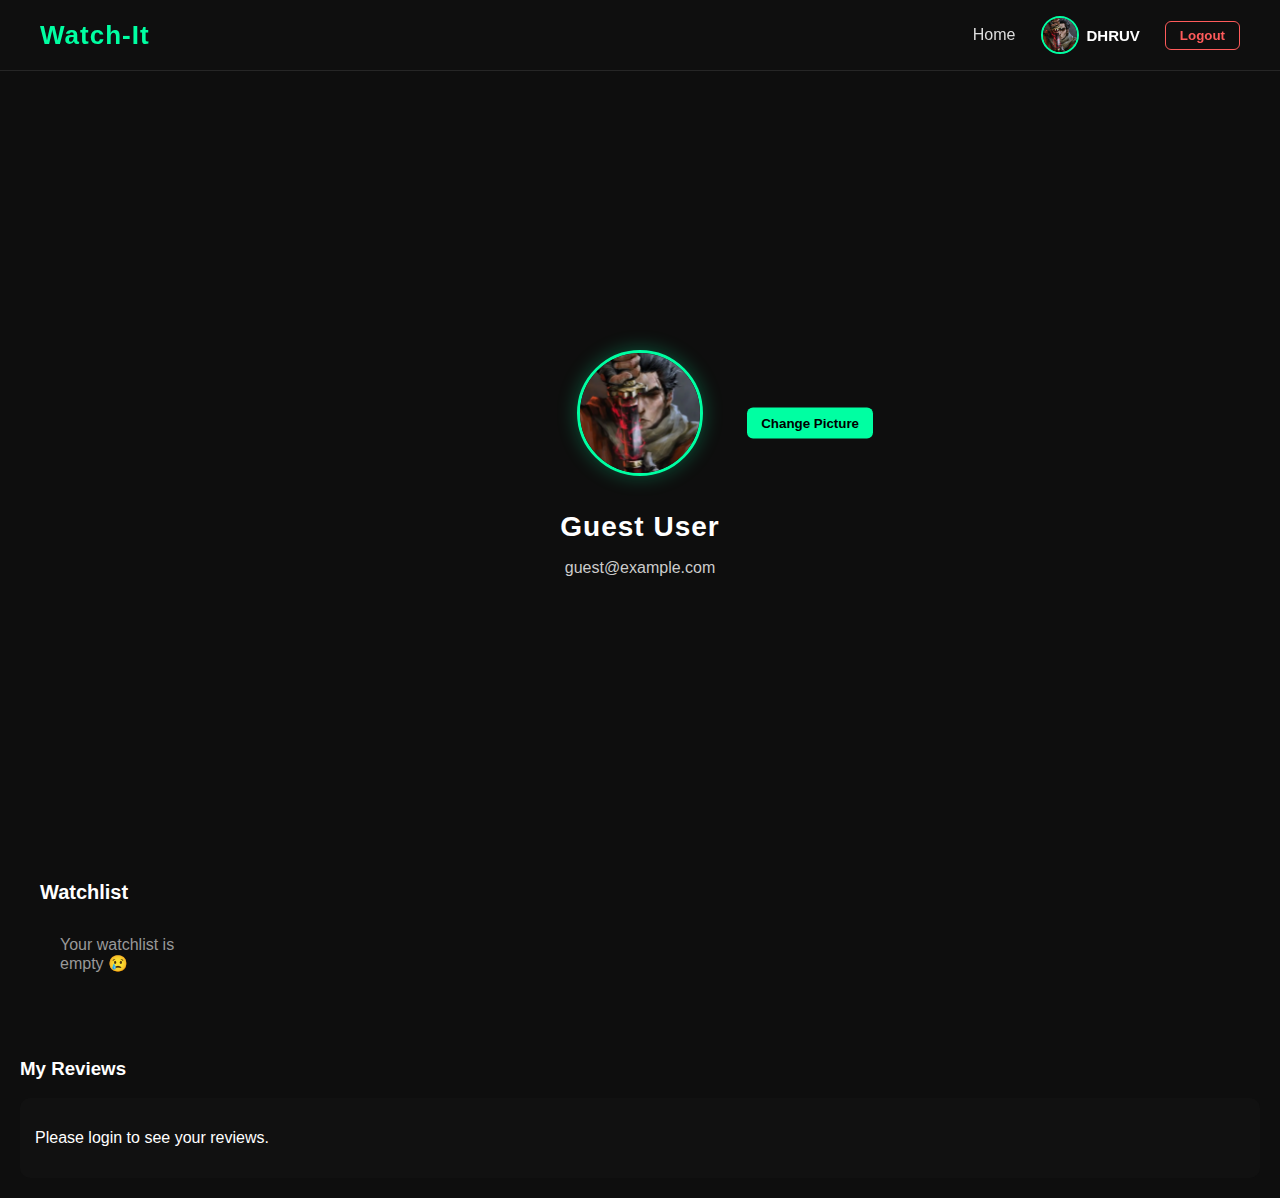
<file: dashboard.html>
<!DOCTYPE html>
<html lang="en">
<head>
  <meta charset="UTF-8">
  <meta name="viewport" content="width=device-width, initial-scale=1.0">
  <title>My Dashboard - Watch-It</title>
  <link rel="stylesheet" href="css/dashboard.css">
</head>

<body>

<!-- ===== NAVBAR ===== -->
<header class="navbar">
  <div class="logo">Watch-It</div>

  <nav class="nav-links">
    <a href="index.html" class="nav-item">Home</a>

    <div class="user-info">
      <img id="navProfilePic" src="assets/profile/default-avatar.png" alt="User Avatar" class="nav-avatar">
      <span id="navUserName">DHRUV</span>
    </div>

    <button id="logoutBtn" class="logout-btn">Logout</button>
  </nav>
</header>

<script src="js/navbar.js"></script>

<!-- ===== USER PROFILE SECTION ===== -->
<section class="profile-section">

  <div class="profile-header">

    <!-- ✅ FIXED PATH -->
    <img id="profilePic" src="assets/profile/default-avatar.png" alt="Profile Picture" class="profile-pic">

    <button id="changePicBtn" class="change-btn">Change Picture</button>

    <!-- ✅ FILE INPUT ADDED -->
    <input type="file" id="uploadProfilePic" accept="image/*" style="display:none;">
  </div>

  <div class="profile-info">
    <h2 id="userName">DHRUV</h2>
    <p id="userEmail">dhruvjangra662@gmail.com</p>
  </div>

</section>

<!-- ===== WATCHLIST ===== -->
<section class="watchlist-section">
  <h2>Watchlist</h2>
  <div id="watchlist" class="similar-grid"></div>
</section>

<!-- ===== REVIEWS ===== -->
<section class="user-section">
  <h3>My Reviews</h3>
  <div id="myReviews" class="review-list"></div>
</section>

<script src="js/dashboard.js" defer></script>
</body>
</html>
</file>
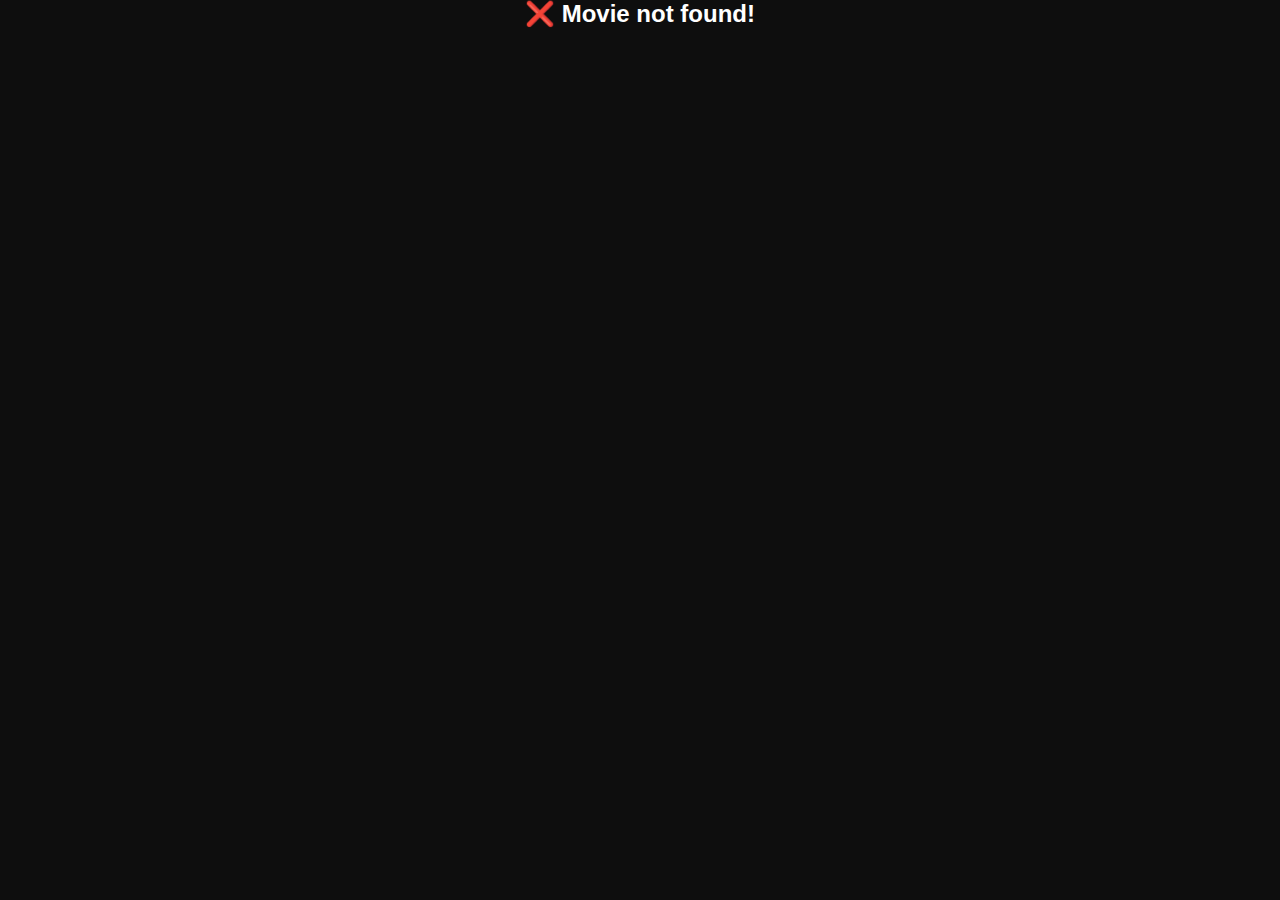
<file: movie.html>
<!DOCTYPE html>
<html lang="en">
<head>
  <meta charset="UTF-8" />
  <meta name="viewport" content="width=device-width, initial-scale=1.0" />
  <title>Movie - Watch-It</title>
  <link rel="stylesheet" href="css/style.css" />
</head>

<body>
  <!-- ===== NAVBAR ===== -->
  <header class="navbar">
    <div class="logo">Watch-It</div>
    <nav class="nav-links">
      <a href="index.html" class="nav-item">Home</a>
      <a id="navLogin" href="login.html" class="nav-item">Login</a>
      <!-- Logout will be injected dynamically -->
    </nav>
  </header>

  <script src="js/navbar.js"></script>

  <!-- ===== BACKDROP ===== -->
  <div id="movieBackdrop" class="backdrop"></div>

  <!-- ===== MOVIE PAGE MAIN ===== -->
  <main class="movie-page">
    <!-- ===== POSTER + META ===== -->
    <section class="movie-header">
      <img id="moviePoster" class="poster" alt="Movie Poster" />

      <div class="movie-meta">
        <h1 id="movieTitle"></h1>
        <p id="viewCount" class="views"></p>
        <div id="genreTags" class="genre-tags"></div>

        <p id="movieYear"></p>
        <p id="movieRelease"></p>
        <br />
        <p id="movieDescription"></p>
        <br />

        <strong>Cast:</strong>
        <div id="castList" class="cast-grid"></div>
      </div>
    </section>

    <!-- ===== TRAILER + INFO ===== -->
    <section class="trailer-section">
      <h3 class="section-heading">Watch Trailer & Info</h3>

      <div class="trailer-container">
        <!-- LEFT: Trailer -->
        <div class="trailer-left">
          <iframe id="trailerFrame" frameborder="0" allowfullscreen></iframe>
        </div>

        <!-- RIGHT: Movie Details -->
        <div class="trailer-right">
          <h4>Movie Stats</h4>
          <p><strong>Runtime:</strong> <span id="movieRuntime"></span></p>
          <p><strong>Release Year:</strong> <span id="movieYearDetail"></span></p>
          <p><strong>Genre:</strong> <span id="movieGenreDetail"></span></p>
          <p><strong>Views:</strong> <span id="movieViews"></span></p>

          <button id="watchlistBtn" class="watchlist-btn">Add to Watchlist</button>
        </div>
      </div>
    </section>

    <!-- ===== SIMILAR MOVIES ===== -->
    <section class="section">
      <h3 class="section-heading">Similar Movies</h3>
      <div id="similarMovies" class="similar-grid"></div>
    </section>

    <!-- ===== REVIEWS SECTION ===== -->
    <section class="section reviews-section">
      <h3>Leave a Review</h3>

      <!-- ⭐ STAR RATING -->
      <div id="starRating" class="stars">
        <span data-star="1">★</span>
        <span data-star="2">★</span>
        <span data-star="3">★</span>
        <span data-star="4">★</span>
        <span data-star="5">★</span>
      </div>

      <!-- 📝 REVIEW INPUT -->
      <textarea id="reviewText" placeholder="Write your review..."></textarea>
      <button id="submitReviewBtn">Submit Review</button>

      <!-- 💬 USER REVIEWS -->
      <h3 style="margin-top:25px;">User Reviews</h3>
      <div id="userReviews" class="reviews-list"></div>
    </section>
  </main>

  <script src="js/movie.js" defer></script>
</body>
</html>
</file>
<file: css/dashboard.css>
body {
  background: #0e0e0e;
  color: white;
  font-family: "Poppins", sans-serif;
  margin: 0;
  padding: 0;
}

.navbar {
  display: flex;
  justify-content: space-between;
  align-items: center;
  padding: 20px;
  background: #111;
  border-bottom: 1px solid #222;
}

.logo {
  font-size: 24px;
  font-weight: 700;
  color: #00ffa2;
}

.logout-btn {
  background: #ff5252;
  color: white;
  border: none;
  padding: 8px 14px;
  border-radius: 6px;
  cursor: pointer;
  font-weight: bold;
}

.profile-section {
  text-align: center;
  padding: 40px 0 20px;
}

.profile-section img {
  width: 120px;
  height: 120px;
  border-radius: 50%;
  border: 3px solid #00ffa2;
  object-fit: cover;
}

.profile-section button {
  margin-top: 10px;
  padding: 8px 14px;
  background: #00ffa2;
  color: black;
  border: none;
  border-radius: 6px;
  cursor: pointer;
  font-weight: bold;
}

.user-section {
  padding: 20px;
}

.movie-grid {
  display: grid;
  grid-template-columns: repeat(auto-fit, minmax(160px, 1fr));
  gap: 16px;
  margin-top: 10px;
}

.movie-card {
  background: #1a1a1a;
  border-radius: 10px;
  overflow: hidden;
  cursor: pointer;
  transition: transform 0.2s;
}

.movie-card:hover {
  transform: scale(1.05);
}

.movie-card img {
  width: 100%;
  height: 230px;
  object-fit: cover;
}

.movie-card h4 {
  padding: 10px;
  font-size: 15px;
  color: #eee;
}

.review-list {
  background: #111;
  border-radius: 10px;
  padding: 15px;
}

.review-item {
  border-bottom: 1px solid #222;
  padding: 10px 0;
}

.review-item:last-child {
  border-bottom: none;
}


/* --- Fix Watchlist Movie Cards --- */

/* --- Compact Watchlist Movie Cards (like similar movies) --- */

/* --- WATCHLIST FIX: Compact grid like 'Similar Movies' --- */

/* --- Watchlist Section (Compact Grid, Like Similar Movies) --- */

.watchlist-section {
  margin: 40px auto;
  max-width: 1200px;
  padding: 0 30px;
}

.watchlist-section h2 {
  font-size: 20px;
  color: #fff;
  margin-bottom: 16px;
}

/* Reuse same style as Similar Movies */
#watchlist.similar-grid {
  display: grid;
  grid-template-columns: repeat(auto-fit, minmax(140px, 1fr));
  gap: 14px;
  justify-items: center;
}

#watchlist .movie-card {
  background: #1a1a1a;
  border-radius: 10px;
  overflow: hidden;
  width: 100%;
  max-width: 150px;
  cursor: pointer;
  transition: transform 0.2s;
  text-align: center;
}

#watchlist .movie-card:hover {
  transform: scale(1.05);
}

#watchlist .movie-card img {
  width: 100%;
  height: 220px;
  object-fit: cover;
  border-bottom: 1px solid #222;
}

#watchlist .movie-card h4 {
  font-size: 14px;
  padding: 6px;
  color: #eee;
  white-space: nowrap;
  overflow: hidden;
  text-overflow: ellipsis;
}



/* --- FORCE compact watchlist layout (exact similar-movies look) --- */
.watchlist-section {
  max-width: 1200px !important;
  margin: 30px auto !important;
  padding: 0 20px !important;
}

#watchlist {
  display: grid !important;
  /* fixed compact card width so posters stay close */
  grid-template-columns: repeat(auto-fill, minmax(120px, 1fr)) !important;
  gap: 10px !important;
  justify-content: start !important;   /* important: don't center the whole grid */
  align-items: start !important;
  width: 100% !important;
  box-sizing: border-box !important;
  padding-bottom: 6px !important;
}

/* card sizing */
#watchlist .movie-card {
  width: 120px !important;
  max-width: 120px !important;
  background: #1a1a1a;
  border-radius: 10px;
  overflow: hidden;
  cursor: pointer;
  text-align: center;
  box-shadow: 0 2px 6px rgba(0,0,0,0.45);
  margin: 0 !important;                 /* remove any centering margins */
}

/* poster size */
#watchlist .movie-card img {
  width: 100% !important;
  height: 170px !important;
  object-fit: cover !important;
  display: block;
}

/* title */
#watchlist .movie-card h4 {
  font-size: 13px;
  padding: 6px 6px 10px;
  color: #eee;
  white-space: nowrap;
  overflow: hidden;
  text-overflow: ellipsis;
}
  



/* --- Watchlist Compact Grid --- */
#watchlist.similar-grid {
  display: grid !important;
  grid-template-columns: repeat(auto-fill, minmax(120px, 1fr)) !important;
  gap: 10px !important;
  justify-content: start !important;
  padding: 0 20px !important;
}

#watchlist .movie-card img {
  width: 100%;
  height: 170px;
  object-fit: cover;
}

#watchlist .movie-card h4 {
  font-size: 13px;
  color: #eee;
  padding: 6px 4px 8px;
  white-space: nowrap;
  overflow: hidden;
  text-overflow: ellipsis;
}





.review-card-enhanced {
  display: flex;
  background: rgba(255,255,255,0.06);
  padding: 10px;
  border-radius: 10px;
  border: 1px solid rgba(255,255,255,0.1);
  margin-bottom: 12px;
  transition: 0.25s;
}

.review-card-enhanced:hover {
  background: rgba(255,255,255,0.12);
  transform: translateY(-3px);
}

/* ✅ SMALLER, CLEANER POSTER */
.review-poster {
  width: 60px;       /* reduced from 90 */
  height: 90px;      /* reduced from 130 */
  border-radius: 8px;
  object-fit: cover;
}

.review-right {
  padding-left: 12px;
  color: white;
  flex: 1;
}

.review-actions {
  margin-top: 6px;
  display: flex;
  gap: 8px;
}

.edit-btn {
  background: #00ffa2;
  color: #000;
  padding: 5px 8px;
  border-radius: 6px;
  cursor: pointer;
  border: none;
  font-weight: bold;
  font-size: 13px;
}

.delete-btn {
  background: #ff2e2e;
  color: white;
  padding: 5px 8px;
  border-radius: 6px;
  cursor: pointer;
  border: none;
  font-weight: bold;
  font-size: 13px;
}



/* ===== DASHBOARD NAVBAR FIX ===== */
.navbar {
  display: flex;
  justify-content: space-between;
  align-items: center;
  padding: 16px 40px;
  background: rgba(15, 15, 15, 0.85);
  backdrop-filter: blur(10px);
  border-bottom: 1px solid rgba(255, 255, 255, 0.1);
  position: sticky;
  top: 0;
  z-index: 1000;
}

.logo {
  font-size: 26px;
  font-weight: 700;
  color: #00ffa2;
  letter-spacing: 1px;
}

.nav-links {
  display: flex;
  align-items: center;
  gap: 25px;
}

.nav-item {
  color: #ddd;
  text-decoration: none;
  font-weight: 500;
  transition: color 0.2s;
}

.nav-item:hover {
  color: #00ffa2;
}

.user-info {
  display: flex;
  align-items: center;
  gap: 8px;
}

.nav-avatar {
  width: 34px;
  height: 34px;
  border-radius: 50%;
  object-fit: cover;
  border: 2px solid #00ffa2;
  cursor: pointer;
  transition: 0.2s;
}

.nav-avatar:hover {
  transform: scale(1.05);
}

#navUserName {
  color: #fff;
  font-weight: 600;
  font-size: 15px;
}

.logout-btn {
  background: transparent;
  border: 1px solid #ff5b5b;
  color: #ff5b5b;
  padding: 6px 14px;
  border-radius: 6px;
  font-weight: 600;
  cursor: pointer;
  transition: 0.3s;
}

.logout-btn:hover {
  background: #ff5b5b;
  color: #000;
}













/* === PROFILE SECTION (perfect center alignment) === */
.profile-section {
  display: flex;
  flex-direction: column;
  align-items: center;
  justify-content: center;
  min-height: 80vh;
  background: #0e0e0e;
  color: white;
  text-align: center;
  padding-top: 40px;
}

/* --- wrapper for image + button --- */
.profile-header {
  position: relative;
  display: inline-block; /* keeps it centered in parent */
  margin-bottom: 25px;
}

/* --- center the image absolutely within its own block --- */
.profile-pic {
  width: 140px;
  height: 140px;
  border-radius: 50%;
  border: 3px solid #00ffa2;
  object-fit: cover;
  box-shadow: 0 0 20px rgba(0, 255, 162, 0.3);
  display: block;
  margin: 0 auto; /* ensures the circle is horizontally centered */
  transition: transform 0.3s ease;
}

.profile-pic:hover {
  transform: scale(1.05);
}

/* --- position button to the right side of the image --- */
.change-btn {
  position: absolute;
  top: 50%;
  right: -170px; /* adjust how far right the button sits */
  transform: translateY(-50%);
  background: #00ffa2;
  border: none;
  color: #000;
  padding: 10px 18px;
  border-radius: 8px;
  cursor: pointer;
  font-weight: 600;
  transition: 0.3s ease;
  white-space: nowrap;
}

.change-btn:hover {
  background: #00d98a;
  transform: translateY(-50%) scale(1.05);
}

/* --- below: centered name + email --- */
.profile-info h2 {
  font-size: 28px;
  font-weight: 700;
  margin: 10px 0 4px;
  color: #fff;
  letter-spacing: 1px;
}

.profile-info p {
  font-size: 16px;
  color: #ccc;
}

/* --- mobile: button drops below pic --- */
@media (max-width: 700px) {
  .change-btn {
    position: static;
    transform: none;
    margin-top: 12px;
  }
}
</file>
<file: css/style.css>
/* RESET */
*{
  margin:0; padding:0; box-sizing:border-box;
  font-family: "Poppins", sans-serif;
}

body{
  background:#0e0e0e;
  color:white;
}

/* NAVBAR */
.navbar{
  display:flex;
  justify-content:space-between;
  align-items:center;
  padding:20px;
  background: rgba(0,0,0,0.5);
  backdrop-filter: blur(8px);
  border-bottom:1px solid #222;
  position:sticky;
  top:0;
  z-index: 999;
}

.logo{
  font-size:26px;
  font-weight:700;
  color:#00ffa2;
}

.nav-links a{
  margin-left:15px;
  color:#bbb;
  text-decoration:none;
  transition:0.2s;
}

.nav-links a:hover{
  color:white;
}

.signup-btn{
  background:#00ffa2;
  color:black !important;
  padding:6px 12px;
  border-radius:5px;
  font-weight:bold;
}

/* HERO */
.hero{
  text-align:center;
  padding:40px 10px;
}

.hero h1{
  font-size:32px;
  margin-bottom:15px;
}

.search-box{
  padding:12px;
  width:80%;
  max-width:400px;
  border-radius:8px;
  border:none;
  outline:none;
  background:#1a1a1a;
  color:white;
  font-size:16px;
}

/* MOVIE GRID */
.movie-grid{
  padding:20px;
  display:grid;
  grid-template-columns: repeat(auto-fit, minmax(180px,1fr));
  gap:18px;
}

.movie-card{
  background:#1a1a1a;
  border-radius:10px;
  overflow:hidden;
  cursor:pointer;
  transition:0.2s;
}

.movie-card:hover{
  transform:scale(1.06);
}

.movie-card img{
  width:100%; height:270px; object-fit:cover;
}

.movie-card h3{
  padding:10px;
  font-size:17px;
}

.movie-card p{
  padding:0 10px 10px;
  font-size:14px;
  color:#aaa;
}

/* Compact thumbnails — keep original poster aspect (portrait 2:3) */
.movie-grid.compact .movie-card {
  position: relative;
  background: #1a1a1a;
  border-radius: 8px;
  overflow: hidden;
  width: 100%;
  max-width: 240px;
}

.movie-grid.compact .movie-card img {
  width: 100%;
  /* keep poster ratio (portrait). 2 / 3 => width : height */
  aspect-ratio: 2 / 3;        /* USE 16/9 if your posters are wide */
  object-fit: cover;          /* crop same as normal posters */
  object-position: center;    /* keep center of poster visible */
  display: block;
  border-radius: 6px;
}

/* smaller title under the poster */
.movie-grid.compact .movie-card h3 {
  font-size: 13px;
  padding: 6px 8px 4px;
  white-space: nowrap;
  overflow: hidden;
  text-overflow: ellipsis;
}

.movie-grid.compact .movie-card p {
  font-size: 11px;
  color: #aaa;
  padding: 0 8px 8px;
}





/* ✅ BACKDROP FULLSCREEN */
.backdrop {
  position: fixed;
  top: 0;
  left: 0;
  width: 100%;
  height: 100vh;
  background-size: cover;
  background-position: center;
  background-repeat: no-repeat;
  filter: blur(8px) brightness(0.3);
  z-index: -2;
}

.backdrop::after {
  content: "";
  position: absolute;
  top: 0; left: 0;
  width: 100%; height: 100%;
  background: rgba(0,0,0,0.55);
  z-index: -1;
}

/* MOVIE PAGE */
.movie-page {
  max-width: 1200px;
  margin: auto;
  padding-top: 120px;
  padding-left: 30px;
  padding-right: 30px;
  padding-bottom: 30px;
  color: white;
  position: relative;
  z-index: 10;
  backdrop-filter: blur(3px);
}

/* HEADER */
.movie-header {
  display: flex;
  gap: 30px;
  margin-top: 20px;
}

.poster {
  width: 280px;
  border-radius: 12px;
  box-shadow: 0 8px 25px rgba(0,0,0,0.7);
}

/* META */
.movie-meta {
  flex: 1;
}

/* GENRE TAGS */
.genre-tags {
  display: flex;
  gap: 8px;
  margin: 8px 0;
}

.genre-tags span {
  background: #00ffa2;
  color: black;
  padding: 4px 10px;
  border-radius: 12px;
  font-size: 13px;
  font-weight: bold;
}

/* RATING + VIEWS */
.rating-box {
  font-size: 22px;
  font-weight: bold;
  margin-top: 6px;
  color: gold;
}

.views {
  color: #00ffa2;
  font-size: 14px;
  margin-bottom: 6px;
}

/* CAST */
.cast-grid {
  display: flex;
  gap: 15px;
  margin-top: 8px;
}

.cast-card {
  text-align: center;
  width: 90px;
}

.cast-card img {
  width: 90px;
  height: 90px;
  border-radius: 50%;
  object-fit: cover;
  border: 2px solid #00ffa2;
}

.cast-card p {
  font-size: 12px;
  margin-top: 4px;
}

/* SIMILAR MOVIES */
.similar-grid {
  display: grid;
  grid-template-columns: repeat(auto-fit, minmax(160px,1fr));
  gap: 18px;
  margin-top: 12px;
}

.similar-card {
  background:#1a1a1a;
  border-radius:10px;
  overflow:hidden;
  cursor:pointer;
  transition:0.2s;
  text-align:center;
}

.similar-card:hover {
  transform:scale(1.06);
}

.similar-card img {
  width:100%;
  height:240px;
  object-fit:cover;
}

.similar-card h4 {
  font-size:15px;
  padding:8px;
}

/* SECTIONS */
.section {
  margin-top: 35px;
}

/* STARS */
.stars span {
  font-size: 26px;
  cursor: pointer;
  color: gray;
  transition: 0.2s;
}

.stars span.active {
  color: gold;
}

/* REVIEW BOX */
textarea {
  width: 100%;
  height: 120px;
  padding: 10px;
  background: #111;
  color: white;
  border: 1px solid #333;
  border-radius: 8px;
  margin-top: 6px;
}

button {
  margin-top: 8px;
  padding: 10px 18px;
  border: none;
  background: #00ffa2;
  color: black;
  border-radius: 6px;
  font-weight: bold;
  cursor: pointer;
}

/* TRAILER */
iframe#trailerFrame {
  display: block;
  width: 100%;
  height: 400px;
  border: 2px solid #00ffa2;
  position: relative;
  z-index: 10;
}

.search-filter-bar {
  display: flex;
  justify-content: center;
  align-items: center;
  flex-wrap: wrap;
  gap: 10px;
  margin-top: 20px;
}

.filter-select {
  background: #1a1a1a;
  color: white;
  border: 1px solid #333;
  padding: 10px;
  border-radius: 8px;
  outline: none;
  font-size: 15px;
  cursor: pointer;
}

.filter-select:hover {
  border-color: #00ffa2;
} 







/* === Similar Movies Section (Compact + Uniform) === */
.similar-grid {
  display: flex;
  flex-wrap: wrap;
  justify-content: flex-start;
  gap: 16px;
  margin-top: 12px;
}

.similar-card {
  background: #1a1a1a;
  border-radius: 10px;
  overflow: hidden;
  cursor: pointer;
  transition: transform 0.25s ease, box-shadow 0.25s ease;
  text-align: center;
  flex: 0 0 180px;          /* fixed width for all cards */
  max-width: 180px;
}

.similar-card:hover {
  transform: scale(1.05);
  box-shadow: 0 4px 20px rgba(0, 0, 0, 0.6);
}

.similar-card img {
  width: 100%;
  aspect-ratio: 2 / 3;      /* consistent movie poster ratio */
  object-fit: cover;
  object-position: center;
  display: block;
  border-bottom: 1px solid #222;
}

.similar-card h4 {
  font-size: 13px;
  padding: 6px;
  color: white;
  white-space: nowrap;
  overflow: hidden;
  text-overflow: ellipsis;
}



/* --- Fix for Similar Movies heading --- */
/* --- Fix for Similar Movies Heading --- */
.section-heading {
  font-size: 20px;
  font-weight: 600;
  color: #00ffa2;
  margin-top: 50px;
  margin-bottom: 14px;
  position: relative;
  z-index: 10;
  text-transform: uppercase;
  letter-spacing: 0.5px;
}

.section-heading::after {
  content: "";
  display: block;
  width: 60px;
  height: 3px;
  background: #00ffa2;
  margin-top: 4px;
  border-radius: 2px;
}

#similarMovies {
  position: relative;
  z-index: 5;
  margin-bottom: 40px;
}


.section-heading {
  animation: fadeInUp 0.6s ease;
}

@keyframes fadeInUp {
  from {
    opacity: 0;
    transform: translateY(10px);
  }
  to {
    opacity: 1;
    transform: translateY(0);
  }
}

/* movie section trend */

/* --- NETFLIX STYLE MOVIE ROWS --- */
.movie-row {
  margin: 40px 0;
}

.movie-row h2 {
  color: #00ffa2;
  font-size: 22px;
  margin: 10px 0 15px 20px;
  letter-spacing: 0.5px;
}

.movie-row {
  overflow: visible;
  padding-block: 8px 4px;
}

.movie-slider {
  display: flex;
  gap: 16px;
  overflow-x: auto;
  overflow-y: hidden;
  padding: 0 16px 14px;
  scroll-behavior: smooth;
  -webkit-overflow-scrolling: touch;
  overscroll-behavior-inline: contain;
  scroll-snap-type: x mandatory;
  touch-action: pan-x;
}

.movie-slider::-webkit-scrollbar { height: 8px; }
.movie-slider::-webkit-scrollbar-thumb {
  background: #444;
  border-radius: 10px;
}

.movie-slider .movie-card {
  flex: 0 0 auto;
  width: 180px;
  scroll-snap-align: start;
}








.movie-thumb {
  position: relative;
  width: 100%;
  height: 270px;
  overflow: hidden; /* ensures rounded edges apply to iframe too */
  border-radius: 12px;
}

.poster-img {
  width: 100%;
  height: 100%;
  object-fit: cover;
  border-radius: inherit;
  transition: opacity 0.4s ease-in-out;
}

.trailer-preview {
  position: absolute;
  top: 0;
  left: 0;
  width: 100%;
  height: 100%;
  border-radius: inherit; /* matches poster radius */
  display: none;
  opacity: 0;
  transition: opacity 0.5s ease-in-out;
  pointer-events: none; /* avoids blocking hover */
  overflow: hidden;
  clip-path: inset(0 round 12px); /* ensures iframe corners follow radius */
}




/* ---------------- NAVBAR ---------------- */

.navbar {
  width: 100%;
  background: rgba(15, 15, 15, 0.75);
  backdrop-filter: blur(12px);
  padding: 14px 40px;
  display: flex;
  justify-content: space-between;
  align-items: center;
  border-bottom: 1px solid rgba(255,255,255,0.1);
}

.logo {
  font-size: 26px;
  font-weight: 700;
  color: #ff4f4f;
  letter-spacing: 1px;
}

/* Nav links */
.nav-links {
  display: flex;
  gap: 25px;
  align-items: center;
}

.nav-links .nav-item,
#logoutNavBtn {
  color: #e4e4e4;
  font-size: 16px;
  text-decoration: none;
  font-weight: 500;
  transition: 0.25s ease;
  padding: 6px 12px;
  border-radius: 6px;
}

/* Hover animations */
.nav-links .nav-item:hover,
#logoutNavBtn:hover {
  background: rgba(255,255,255,0.15);
  color: white;
  transform: translateY(-2px);
}

/* Logout button special color */
#logoutNavBtn {
  background: rgba(255, 56, 56, 0.15);
  color: #ff6b6b;
  font-weight: 600;
}

#logoutNavBtn:hover {
  background: rgba(255, 56, 56, 0.35);
  color: white;
}




.reviews-list, #userReviews {
  display: block;
  color: #ddd;
}
.review-item { 
  background:#111; 
  padding:12px; 
  border-radius:8px; 
  margin:8px 0;
}





/* Review Card */
.review-card {
  background: #1c1c1c;
  padding: 15px;
  margin: 12px 0;
  border-radius: 12px;
  border: 1px solid #333;
  transition: 0.2s ease;
}

.review-card:hover {
  border-color: #555;
}

/* Movie title */
.review-movie {
  font-size: 1.1rem;
  font-weight: bold;
  margin-bottom: 5px;
  color: #f5f5f5;
}

/* Rating + date */
.review-top {
  display: flex;
  justify-content: space-between;
  margin-bottom: 8px;
  font-size: 0.9rem;
  color: #bbb;
}

/* Review text */
.review-text {
  font-size: 0.95rem;
  line-height: 1.4rem;
  margin-bottom: 12px;
  color: #ddd;
}

/* Actions */
.review-actions {
  display: flex;
  gap: 10px;
}

.review-actions button {
  padding: 6px 12px;
  border: none;
  border-radius: 6px;
  cursor: pointer;
  font-size: 0.9rem;
  transition: 0.2s;
}

/* Edit Button */
.edit-btn {
  background: #3a84ff;
  color: white;
}

.edit-btn:hover {
  background: #1a6dff;
}

/* Delete Button */
.delete-btn {
  background: #ff4c4c;
  color: white;
}

.delete-btn:hover {
  background: #d93636;
}




/* SEARCH RESULTS DROPDOWN */
.search-results {
  position: absolute;
  width: 320px;
  background: #0f0f0f;
  margin-top: 5px;
  border-radius: 10px;
  padding: 10px;
  display: none;
  box-shadow: 0 4px 20px rgba(0,0,0,0.5);
  max-height: 300px;
  overflow-y: auto;
  z-index: 2000;
}

.search-results div {
  padding: 10px;
  border-bottom: 1px solid #222;
  cursor: pointer;
  color: white;
  font-size: 15px;
}

.search-results div:hover {
  background: #222;
}

.search-results div:last-child {
  border-bottom: none;
}





/* ✅ Netflix-style search result box */
.search-results-grid {
  position: absolute;
  top: 110px;
  left: 50%;
  transform: translateX(-50%);
  width: 90%;
  max-height: 500px;
  background: #111;
  padding: 20px;
  border-radius: 10px;
  overflow-y: auto;
  display: none;
  z-index: 99999;
  box-shadow: 0 0 20px rgba(0,0,0,0.6);
}

/* Grid layout for movie posters */
.search-results-grid .result-card {
  width: 180px;
  cursor: pointer;
  margin: 10px;
  transition: transform 0.2s ease-in-out;
}

.search-results-grid .result-card:hover {
  transform: scale(1.05);
}

.search-results-grid img {
  width: 100%;
  border-radius: 8px;
}

.search-results-grid h4 {
  margin-top: 8px;
  font-size: 14px;
  color: #fff;
  text-align: center;
}






.search-results {
  position: absolute;
  top: 65px;
  width: 100%;
  background: #111;
  padding: 15px;
  border-radius: 12px;
  display: none;
  max-height: 500px;
  overflow-y: auto;
  z-index: 9999;
}

.result-card {
  background: #1a1a1a;
  padding: 10px;
  border-radius: 10px;
  text-align: center;
  cursor: pointer;
  transition: 0.2s;
}

.result-card img {
  width: 100%;
  height: 240px;
  object-fit: cover;
  border-radius: 10px;
}

.result-card:hover {
  transform: scale(1.05);
}




/* === TRAILER SECTION CLEAN LAYOUT === */
.trailer-section {
  margin-top: 40px;
}

.trailer-container {
  display: flex;
  flex-wrap: wrap;
  justify-content: space-between;
  gap: 25px;
  align-items: flex-start;
}

.trailer-left {
  flex: 1 1 58%;
  min-width: 300px;
}

.trailer-left iframe {
  width: 100%;
  height: 340px;
  border-radius: 10px;
  border: 2px solid #00ffa2;
  box-shadow: 0 0 15px rgba(0, 0, 0, 0.4);
}

.trailer-right {
  flex: 1 1 35%;
  min-width: 260px;
  background: #1a1a1a;
  border-radius: 10px;
  padding: 20px;
  box-shadow: 0 0 10px rgba(0, 0, 0, 0.4);
}

.trailer-right h4 {
  font-size: 18px;
  color: #00ffa2;
  margin-bottom: 10px;
}

.trailer-right p {
  color: #ddd;
  font-size: 15px;
  margin: 6px 0;
}

.watchlist-btn, .share-btn {
  margin-top: 12px;
  padding: 10px 16px;
  border: none;
  border-radius: 8px;
  font-weight: 600;
  cursor: pointer;
  transition: 0.3s;
}

.watchlist-btn {
  background: #00ffa2;
  color: black;
}

.share-btn {
  background: transparent;
  border: 1px solid #00ffa2;
  color: #00ffa2;
}

.watchlist-btn:hover {
  background: #00d98a;
}

.share-btn:hover {
  background: #00ffa2;
  color: black;
}

/* Responsive for phones */
@media (max-width: 768px) {
  .trailer-container {
    flex-direction: column;
  }
  .trailer-left iframe {
    height: 250px;
  }
}
</file>
